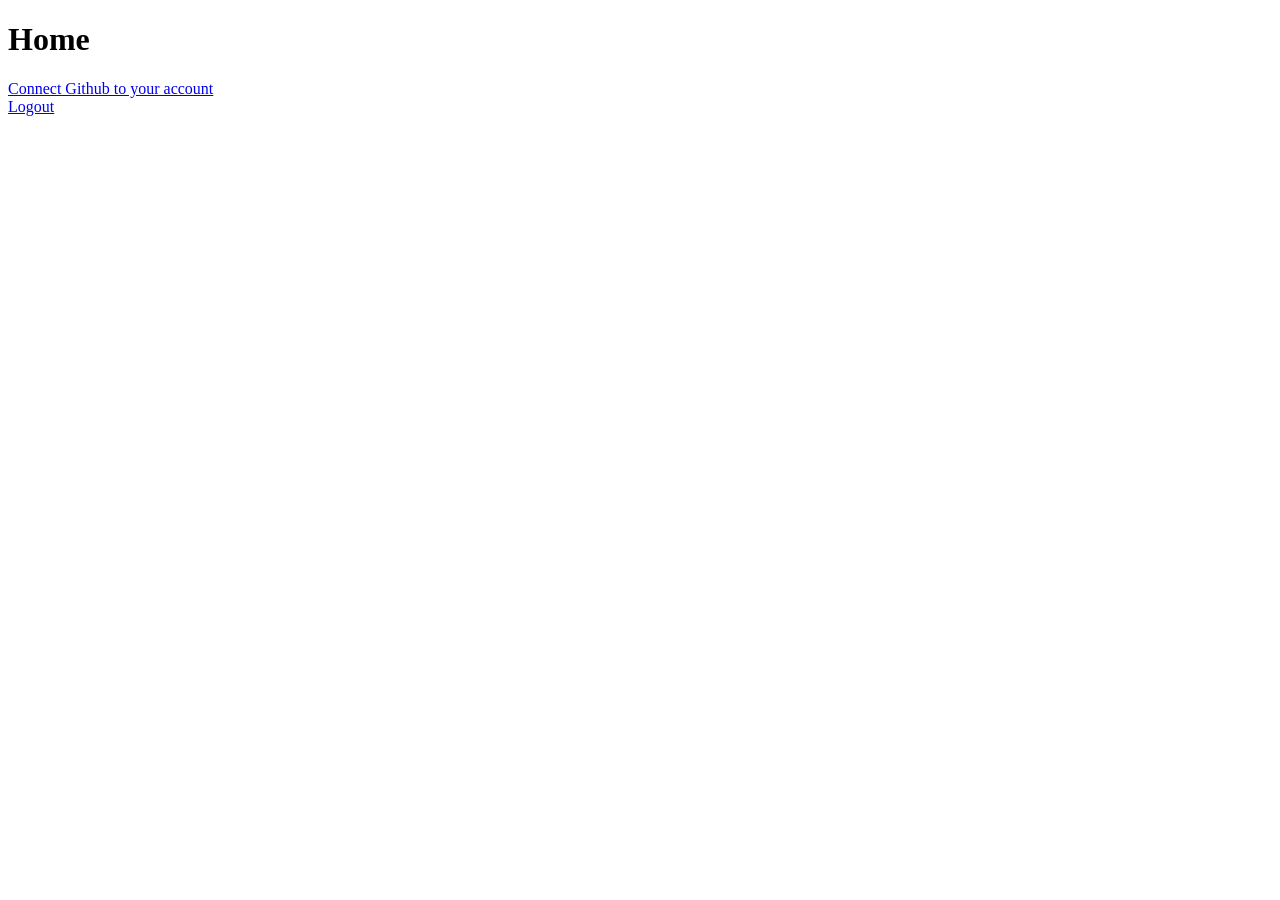
<file: public/home.html>
<!DOCTYPE html>
<html lang="en">
<head>
	<meta charset="UTF-8">
	<meta name="viewport" content="width=device-width, initial-scale=1.0">
	<title>Home</title>
</head>
<body>
	<h1>Home</h1>
	<a href="/continue/github?operation=connect">Connect Github to your account</a>
	<br>
	<a href="/logout">Logout</a>
</body>
</html>
</file>
